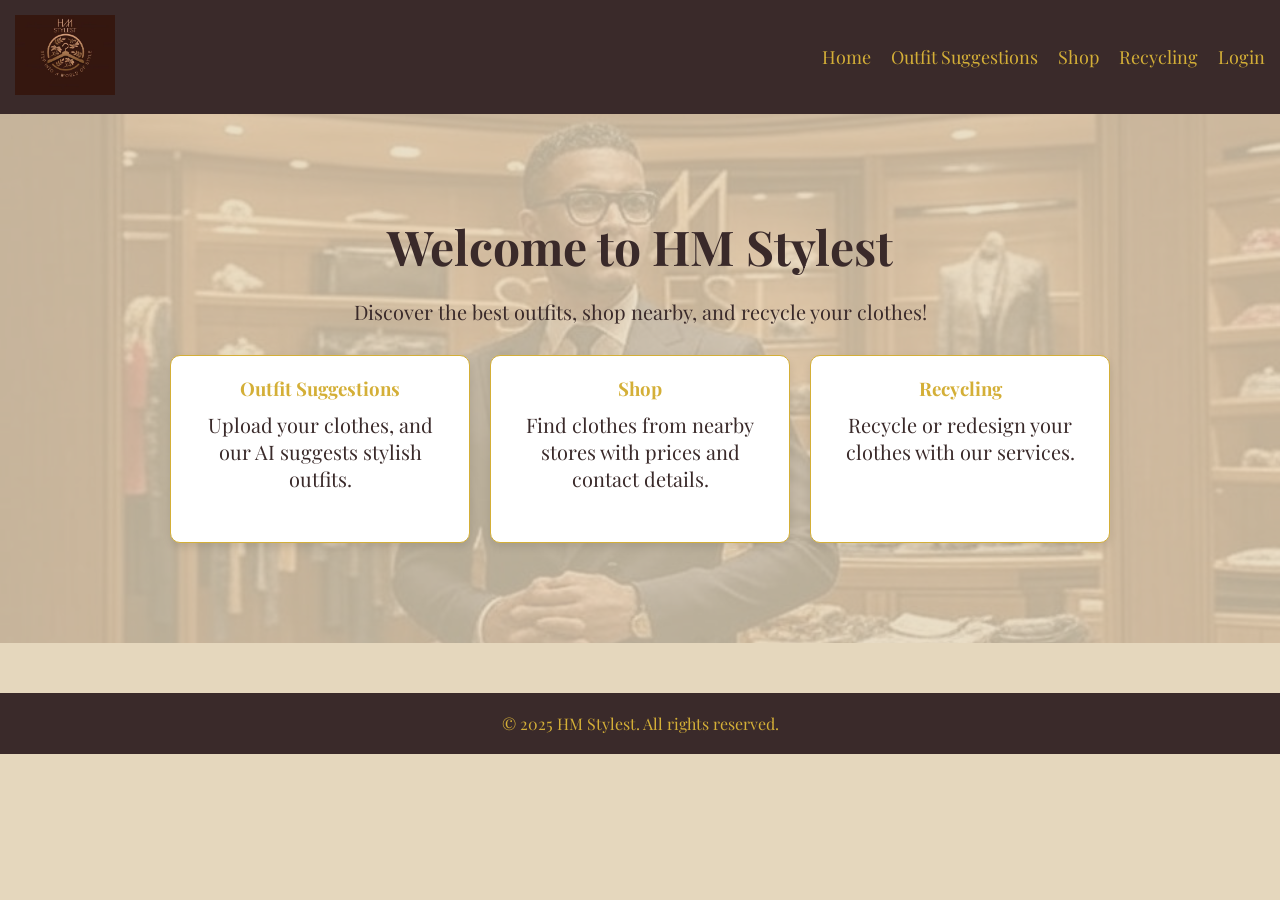
<file: index.html>
<!DOCTYPE html>
<html lang="en">
<head>
  <meta charset="UTF-8">
  <meta name="viewport" content="width=device-width, initial-scale=1.0">
  <title>HM Stylest - Home</title>
  <link rel="stylesheet" href="style.css">

</head>
<body>
  <!-- Navigation -->
  <nav>
    <a href="index.html"><img src="Assets/logo.jpg" alt="HM Stylest Logo" class="logo"></a>
    <ul>
      <li><a href="index.html">Home</a></li>
      <li><a href="outfit.html">Outfit Suggestions</a></li>
      <li><a href="shop.html">Shop</a></li>
      <li><a href="recycling.html">Recycling</a></li>
      <li><a href="login.html">Login</a></li>
    </ul>
  </nav>

  <!-- Home Section -->
  <section id="home">
    <h2>Welcome to HM Stylest</h2>
    <p>Discover the best outfits, shop nearby, and recycle your clothes!</p>
    <div class="services">
      <div class="service-card">
        <h3>Outfit Suggestions</h3>
        <p>Upload your clothes, and our AI suggests stylish outfits.</p>
      </div>
      <div class="service-card">
        <h3>Shop</h3>
        <p>Find clothes from nearby stores with prices and contact details.</p>
      </div>
      <div class="service-card">
        <h3>Recycling</h3>
        <p>Recycle or redesign your clothes with our services.</p>
      </div>
    </div>
  </section>

  <!-- Footer -->
  <footer>
    <p>© 2025 HM Stylest. All rights reserved.</p>
  </footer>
</body>
</html>
</file>
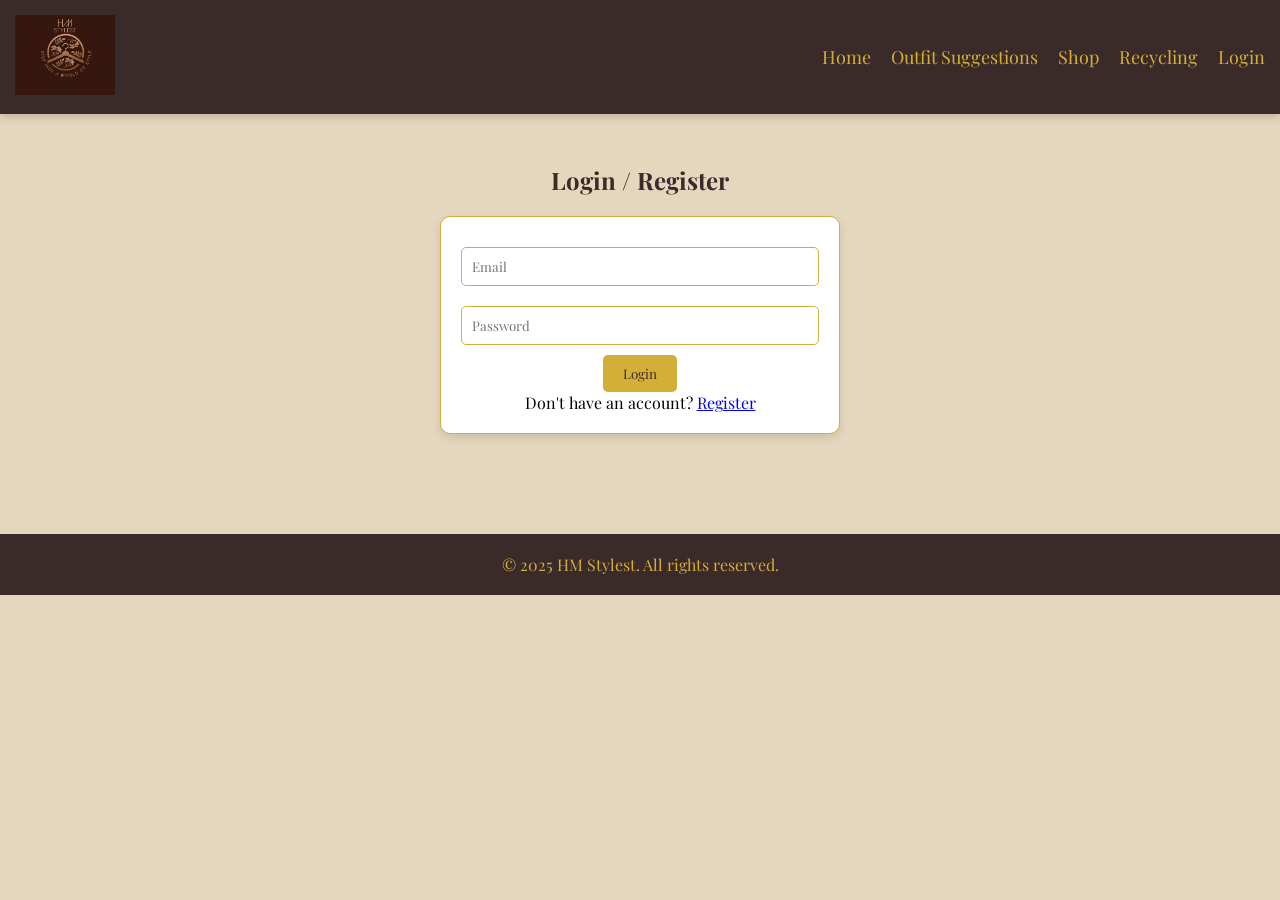
<file: login.html>
<!DOCTYPE html>
<html lang="en">
<head>
  <meta charset="UTF-8">
  <meta name="viewport" content="width=device-width, initial-scale=1.0">
  <title>HM Stylest - Login</title>
  <link rel="stylesheet" href="style.css">

</head>
<body>
  <!-- Navigation -->
  <nav>
    <a href="index.html"><img src="Assets/logo.jpg" alt="HM Stylest Logo" class="logo"></a>
    <ul>
      <li><a href="index.html">Home</a></li>
      <li><a href="outfit.html">Outfit Suggestions</a></li>
      <li><a href="shop.html">Shop</a></li>
      <li><a href="recycling.html">Recycling</a></li>
      <li><a href="login.html">Login</a></li>
    </ul>
  </nav>

  <!-- Login Section -->
  <section id="login">
    <h2>Login / Register</h2>
    <div class="login-form">
      <input type="email" placeholder="Email">
      <input type="password" placeholder="Password">
      <button>Login</button>
      <p>Don't have an account? <a href="#">Register</a></p>
    </div>
  </section>

  <!-- Footer -->
  <footer>
    <p>© 2025 HM Stylest. All rights reserved.</p>
  </footer>
</body>
</html>
</file>
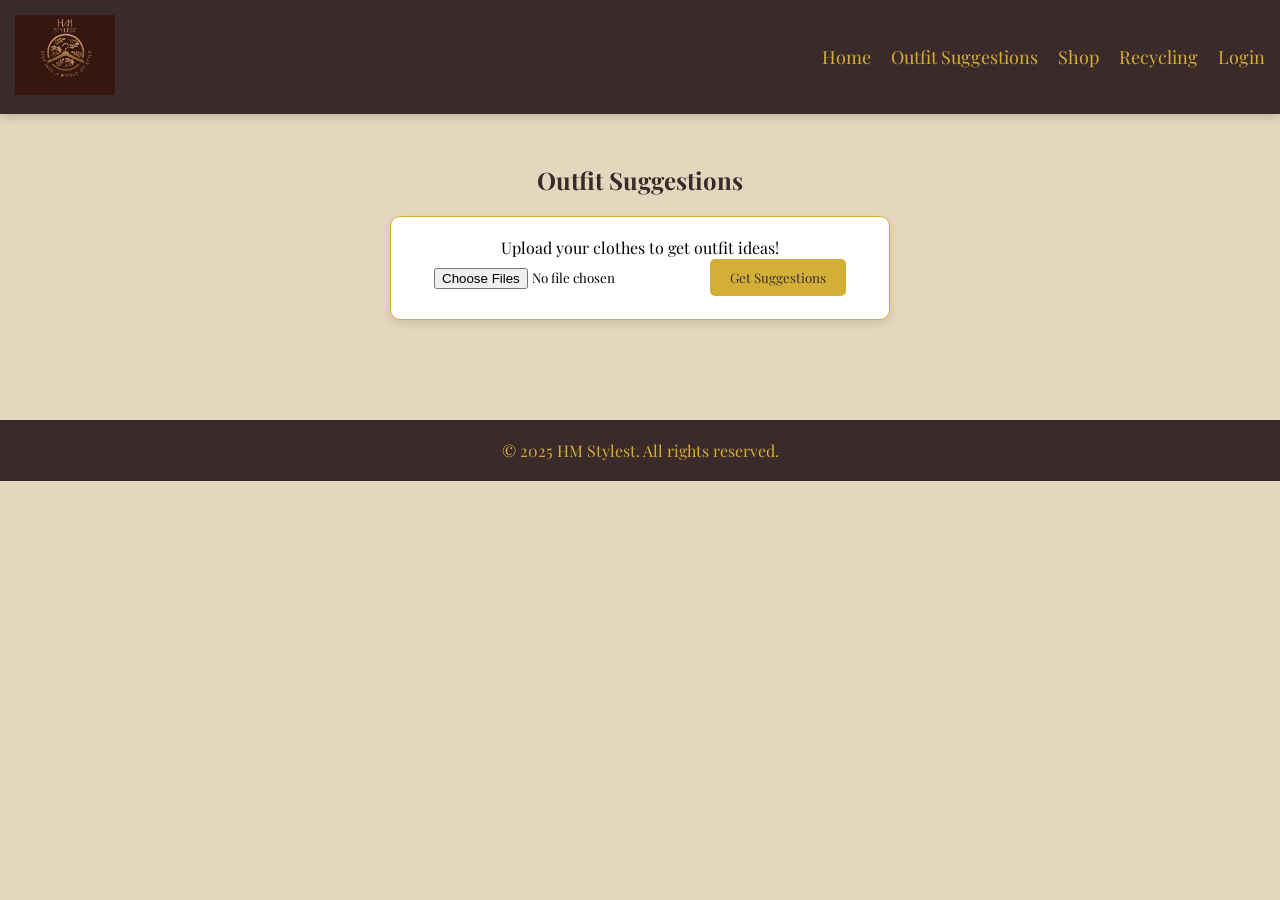
<file: outfit.html>
<!DOCTYPE html>
<html lang="en">
<head>
  <meta charset="UTF-8">
  <meta name="viewport" content="width=device-width, initial-scale=1.0">
  <title>HM Stylest - Outfit Suggestions</title>
  <link rel="stylesheet" href="style.css">

</head>
<body>
  <!-- Navigation -->
  <nav>
    <a href="index.html"><img src="Assets/logo.jpg" alt="HM Stylest Logo" class="logo"></a>
    <ul>
      <li><a href="index.html">Home</a></li>
      <li><a href="outfit.html">Outfit Suggestions</a></li>
      <li><a href="shop.html">Shop</a></li>
      <li><a href="recycling.html">Recycling</a></li>
      <li><a href="login.html">Login</a></li>
    </ul>
  </nav>

  <!-- Outfit Suggestions Section -->
  <section id="outfit">
    <h2>Outfit Suggestions</h2>
    <div class="upload-box">
      <p>Upload your clothes to get outfit ideas!</p>
      <input type="file" accept="image/*" multiple>
      <button>Get Suggestions</button>
    </div>
  </section>

  <!-- Footer -->
  <footer>
    <p>© 2025 HM Stylest. All rights reserved.</p>
  </footer>
</body>
</html>
</file>
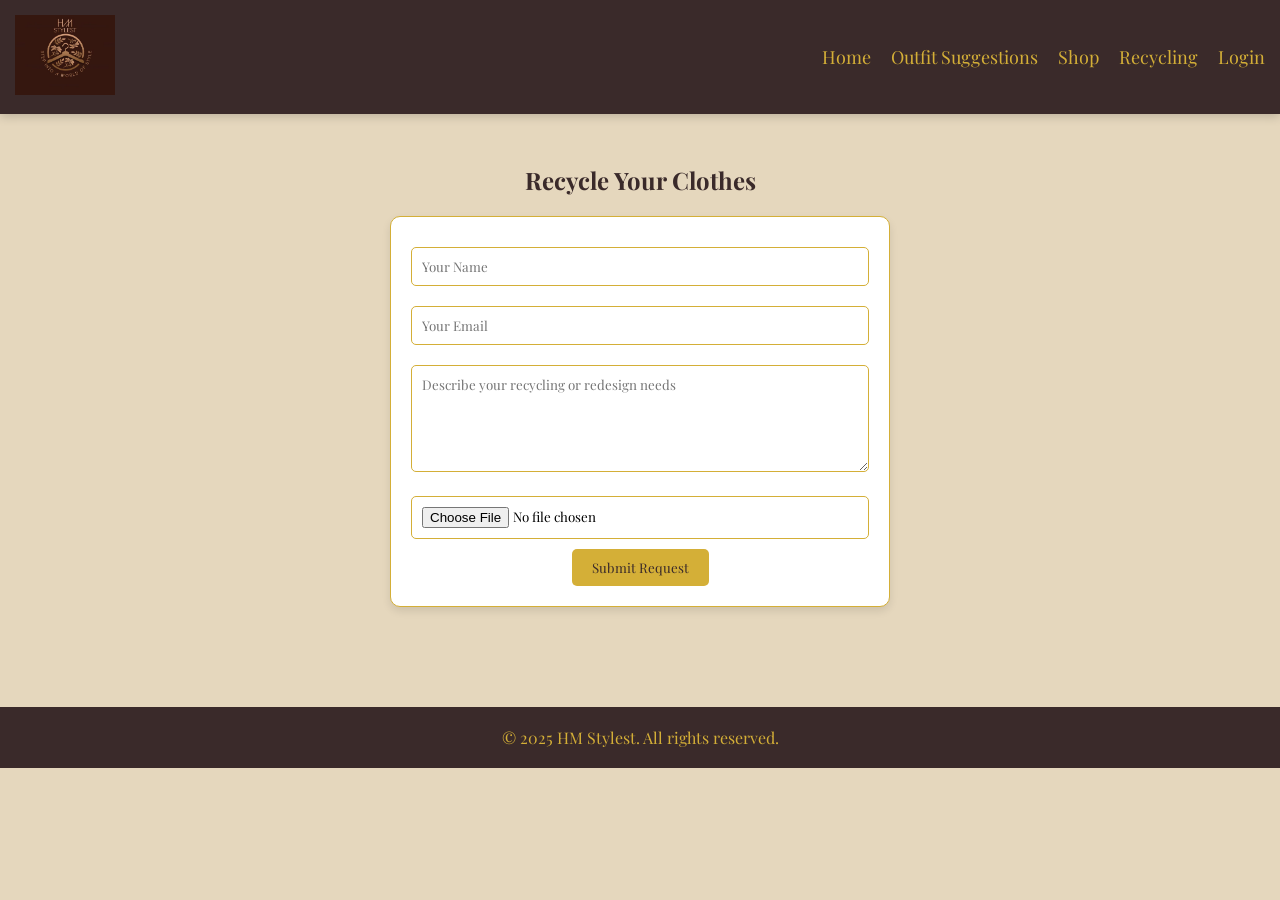
<file: recycling.html>
<!DOCTYPE html>
<html lang="en">
<head>
  <meta charset="UTF-8">
  <meta name="viewport" content="width=device-width, initial-scale=1.0">
  <title>HM Stylest - Recycling</title>
  <link rel="stylesheet" href="style.css">
  <link rel="javascript" href="animation.js">
</head>
<body>
  <!-- Navigation -->
  <nav>
    <a href="index.html"><img src="Assets/logo.jpg" alt="HM Stylest Logo" class="logo"></a>
    <ul>
      <li><a href="index.html">Home</a></li>
      <li><a href="outfit.html">Outfit Suggestions</a></li>
      <li><a href="shop.html">Shop</a></li>
      <li><a href="recycling.html">Recycling</a></li>
      <li><a href="login.html">Login</a></li>
    </ul>
  </nav>

  <!-- Recycling Section -->
  <section id="recycling">
    <h2>Recycle Your Clothes</h2>
    <div class="recycling-form">
      <input type="text" placeholder="Your Name">
      <input type="email" placeholder="Your Email">
      <textarea placeholder="Describe your recycling or redesign needs" rows="5"></textarea>
      <input type="file" accept="image/*">
      <button>Submit Request</button>
    </div>
  </section>

  <!-- Footer -->
  <footer>
    <p>© 2025 HM Stylest. All rights reserved.</p>
  </footer>
</body>
</html>
</file>
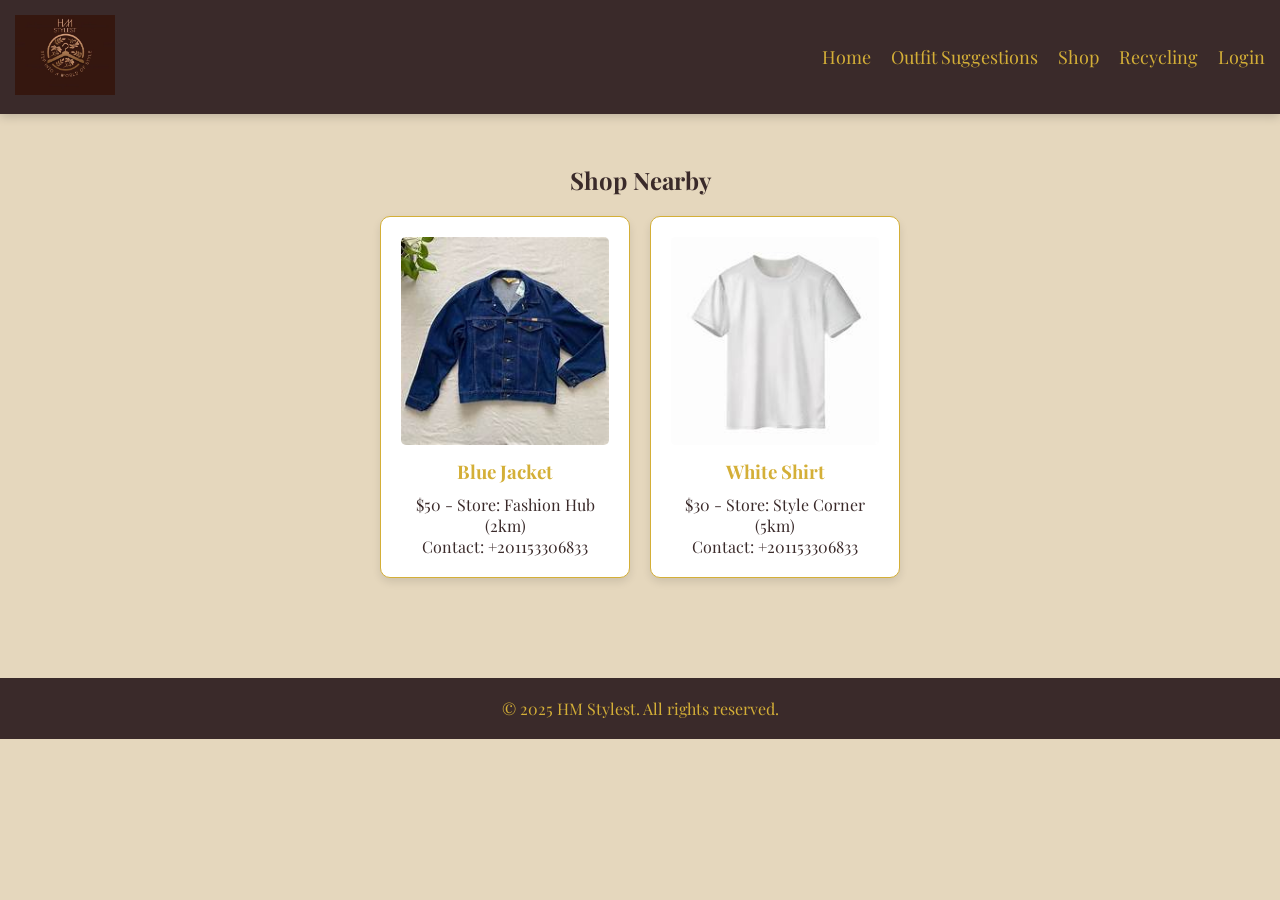
<file: shop.html>
<!DOCTYPE html>
<html lang="en">
<head>
  <meta charset="UTF-8">
  <meta name="viewport" content="width=device-width, initial-scale=1.0">
  <title>HM Stylest - Shop</title>
  <link rel="stylesheet" href="style.css">

</head>
<body>
  <!-- Navigation -->
  <nav>
    <a href="index.html"><img src="Assets/logo.jpg" alt="HM Stylest Logo" class="logo"></a>
    <ul>
      <li><a href="index.html">Home</a></li>
      <li><a href="outfit.html">Outfit Suggestions</a></li>
      <li><a href="shop.html">Shop</a></li>
      <li><a href="recycling.html">Recycling</a></li>
      <li><a href="login.html">Login</a></li>
    </ul>
  </nav>

  <!-- Shop Section -->
  <section id="shop">
    <h2>Shop Nearby</h2>
    <div class="products">
      <div class="product-card">
        <img src="Assets/blue jacet.jpeg" alt="Clothing Item">
        <h3>Blue Jacket</h3>
        <p>$50 - Store: Fashion Hub (2km)</p>
        <p>Contact: +201153306833</p>
      </div>
      <div class="product-card">
        <img src="Assets/white shirt.jpeg" alt="Clothing Item">
        <h3>White Shirt</h3>
        <p>$30 - Store: Style Corner (5km)</p>
        <p>Contact: +201153306833</p>
      </div>
    </div>
  </section>

  <!-- Footer -->
  <footer>
    <p>© 2025 HM Stylest. All rights reserved.</p>
  </footer>
</body>
</html>
</file>
<file: style.css>
@import url('https://fonts.googleapis.com/css2?family=Playfair+Display:wght@400;700&display=swap');

* {
  margin: 0;
  padding: 0;
  box-sizing: border-box;
  font-family: 'Playfair Display', serif;
}

body {
  background: #E5D7BD; /* بني فاتح من الصورة */
}

/* Navigation Bar */
nav {
  background: #3A2A2A; /* بني غامق من اللوجو */
  padding: 15px;
  display: flex;
  justify-content: space-between;
  align-items: center;
  box-shadow: 0 2px 10px rgba(0, 0, 0, 0.2);
}

nav img.logo {
  width: 100px; /* حجم اللوجو */
}

nav ul {
  list-style: none;
  display: flex;
}

nav ul li {
  margin-left: 20px;
}

nav ul li a {
  color: #D4AF37; /* ذهبي من اللوجو */
  text-decoration: none;
  font-size: 18px;
}

nav ul li a:hover {
  color: #F0E68C; /* ذهبي أفتح للتأثير */
}

/* Home Section */
#home {
  text-align: center;
  padding: 100px 20px;
  background: url('Assets/background.jpg') no-repeat top center/cover; /* صورة الخلفية */
  color: #3A2A2A;
  position: relative;
}

#home::before {
  content: '';
  position: absolute;
  top: 0;
  left: 0;
  width: 100%;
  height: 100%;
  background: rgba(229, 215, 189, 0.8); /* طبقة شفافة بنفس لون الخلفية */
}

#home h2, #home p, .services {
  position: relative;
  z-index: 1;
}

#home h2 {
  font-size: 48px;
  margin-bottom: 20px;
}

#home p {
  font-size: 20px;
  margin-bottom: 30px;
}

.services {
  display: flex;
  justify-content: center;
  gap: 20px;
  flex-wrap: wrap;
}

.service-card {
  background: white;
  color: #3A2A2A;
  width: 300px;
  padding: 20px;
  border-radius: 10px;
  box-shadow: 0 4px 8px rgba(0, 0, 0, 0.1);
  border: 1px solid #D4AF37; /* حدود ذهبية */
}

.service-card h3 {
  margin-bottom: 10px;
  color: #D4AF37;
}

/* Outfit Suggestions Section */
#outfit {
  padding: 50px 20px;
  text-align: center;
}

#outfit h2 {
  margin-bottom: 20px;
  color: #3A2A2A;
}

.upload-box {
  background: white;
  padding: 20px;
  border-radius: 10px;
  box-shadow: 0 4px 8px rgba(0, 0, 0, 0.1);
  max-width: 500px;
  margin: 0 auto;
  border: 1px solid #D4AF37;
}

.upload-box input {
  margin: 10px 0;
}

.upload-box button {
  padding: 10px 20px;
  background: #D4AF37;
  color: #3A2A2A;
  border: none;
  border-radius: 5px;
  cursor: pointer;
}

.upload-box button:hover {
  background: #F0E68C;
}

/* Shop Section */
#shop {
  padding: 50px 20px;
  text-align: center;
}

#shop h2 {
  margin-bottom: 20px;
  color: #3A2A2A;
}

.products {
  display: flex;
  justify-content: center;
  gap: 20px;
  flex-wrap: wrap;
}

.product-card {
  background: white;
  width: 250px;
  padding: 20px;
  border-radius: 10px;
  box-shadow: 0 4px 8px rgba(0, 0, 0, 0.1);
  border: 1px solid #D4AF37;
}

.product-card img {
  width: 100%;
  border-radius: 5px;
}

.product-card h3 {
  margin: 10px 0;
  color: #D4AF37;
}

.product-card p {
  color: #3A2A2A;
}

/* Recycling Section */
#recycling {
  padding: 50px 20px;
  text-align: center;
}

#recycling h2 {
  margin-bottom: 20px;
  color: #3A2A2A;
}

.recycling-form {
  background: white;
  padding: 20px;
  border-radius: 10px;
  box-shadow: 0 4px 8px rgba(0, 0, 0, 0.1);
  max-width: 500px;
  margin: 0 auto;
  border: 1px solid #D4AF37;
}

.recycling-form input,
.recycling-form textarea {
  width: 100%;
  padding: 10px;
  margin: 10px 0;
  border: 1px solid #D4AF37;
  border-radius: 5px;
}

.recycling-form button {
  padding: 10px 20px;
  background: #D4AF37;
  color: #3A2A2A;
  border: none;
  border-radius: 5px;
  cursor: pointer;
}

.recycling-form button:hover {
  background: #F0E68C;
}



/* Login Section */
#login {
  padding: 50px 20px;
  text-align: center;
}

#login h2 {
  margin-bottom: 20px;
  color: #3A2A2A;
}

.login-form {
  background: white;
  padding: 20px;
  border-radius: 10px;
  box-shadow: 0 4px 8px rgba(0, 0, 0, 0.1);
  max-width: 400px;
  margin: 0 auto;
  border: 1px solid #D4AF37;
}

.login-form input {
  width: 100%;
  padding: 10px;
  margin: 10px 0;
  border: 1px solid #D4AF37;
  border-radius: 5px;
}

.login-form button {
  padding: 10px 20px;
  background: #D4AF37;
  color: #3A2A2A;
  border: none;
  border-radius: 5px;
  cursor: pointer;
}

.login-form button:hover {
  background: #F0E68C;
}

/* Footer */
footer {
  background: #3A2A2A;
  color: #D4AF37;
  text-align: center;
  padding: 20px;
  margin-top: 50px;
}
</file>
